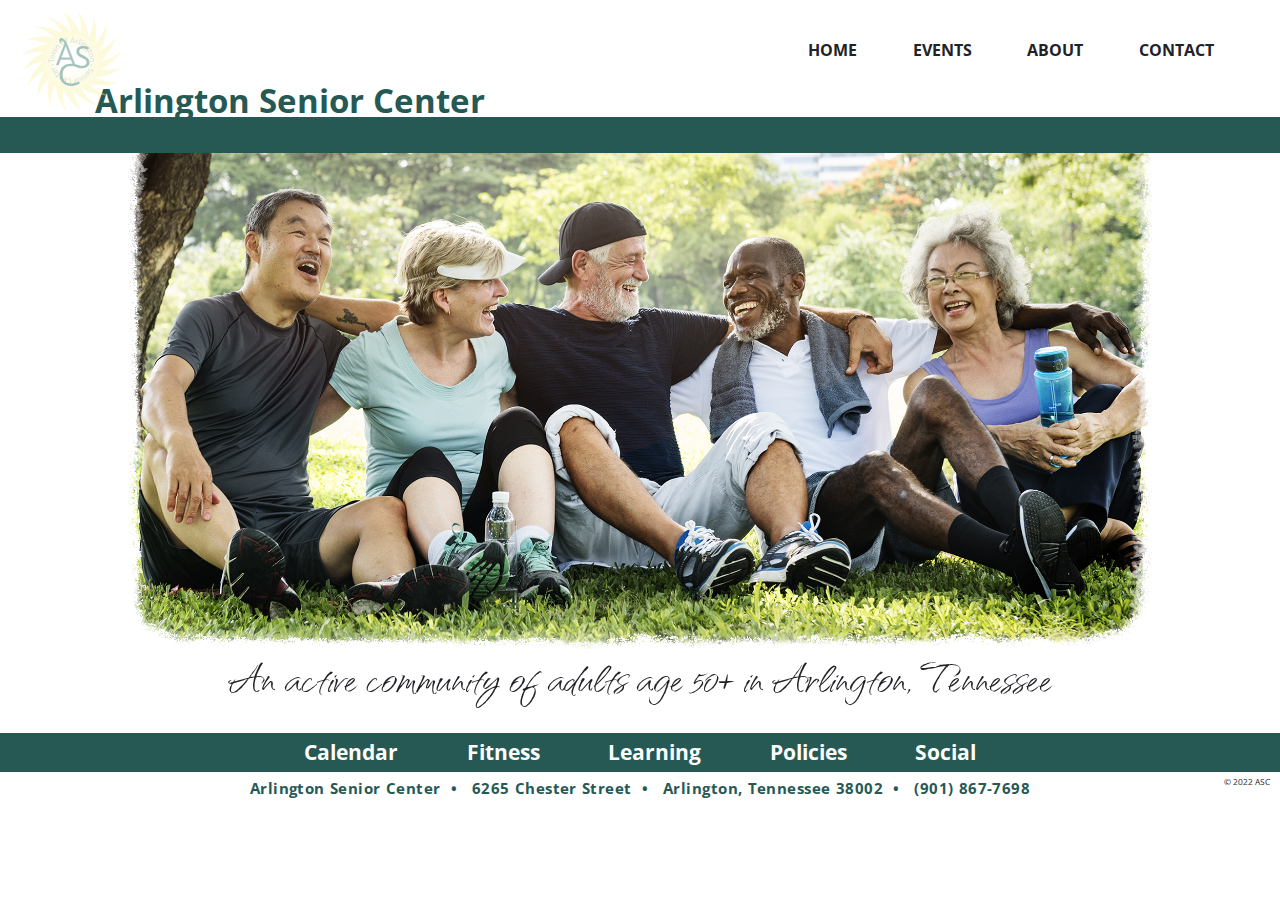
<file: index.html>
<!DOCTYPE html>
<html lang="en">
    <head>
        <meta charset="UTF-8">
        <meta http-equiv="X-UA-Compatible" content="IE=edge">
        <meta name="viewport" content="width=device-width, initial-scale=1.0">
        <title>P1 Marilyn Burnett</title>

        <!-- link to favicon -->
        <link rel="icon" href="images/favicon.ico">

        <!-- link to sytle.css -->
        <link rel="stylesheet" type="text/css" href="css/style.css" />

        <!-- Google Fonts -->
        <link rel="preconnect" href="https://fonts.googleapis.com">
        <link rel="preconnect" href="https://fonts.gstatic.com" crossorigin>
        <link href="https://fonts.googleapis.com/css2?family=Open+Sans:wght@400;700&family=Qwitcher+Grypen:wght@700&display=swap" rel="stylesheet">
    </head>

    <!-- Main Content -->
    <body>
        <div class="container">
            <header>
                <figure class="navleft">
                    <a href="index.html"><img src="images/sunlogo.svg" alt="ASC Logo" title="Sun Emblem" width="140"/></a>
                </figure>
                <nav id="navright">
                    <label for="hamburger">&#9776;</label>
                    <input type="checkbox" id="hamburger"/>
                    <div id="hamitems">
                        <a href="index.html">HOME</a>
                        <a href="events.html">EVENTS</a>
                        <a href="about.html">ABOUT</a>
                        <a href="form.html">CONTACT</a>
                    </div>
                </nav>

                <h1>Arlington Senior Center</h1>
            </header>
            
            <main>
                <figure class="center">
                    <img src="images/parkruffedge.png" alt="Active Senior Citizens" title="ASC Cover" width="2400">
                    <figcaption>
                        <h2>An active community of adults age 50+ in Arlington, Tennessee</h2>
                    </figcaption>
                </figure>
            </main>

            <footer>
                <nav class="ftrnav">
                    <ul>
                        <li><a href="calendar.html">Calendar</a></li>
                        <li><a href="fitness.html">Fitness</a></li>
                        <li><a href="learning.html">Learning</a></li>
                        <li><a href="policies.html">Policies</a></li>
                        <li><a href="social.html">Social</a></li>
                    </ul>            
                </nav>
                <p>&copy; 2022 ASC</p>
                <ul class="byline">
                    <li>&nbsp;&nbsp;Arlington Senior Center&nbsp;&nbsp;</li>
                    <li>&nbsp;&nbsp;6265 Chester Street&nbsp;&nbsp;</li>
                    <li>&nbsp;&nbsp;Arlington, Tennessee 38002&nbsp;&nbsp;</li>
                    <li>&nbsp;&nbsp;<a href="tel:9018677698">(901) 867&#8209;7698</a>&nbsp;&nbsp;</li>
                </ul>
            </footer>
        </div>   
        
    </body>
</html>
</file>
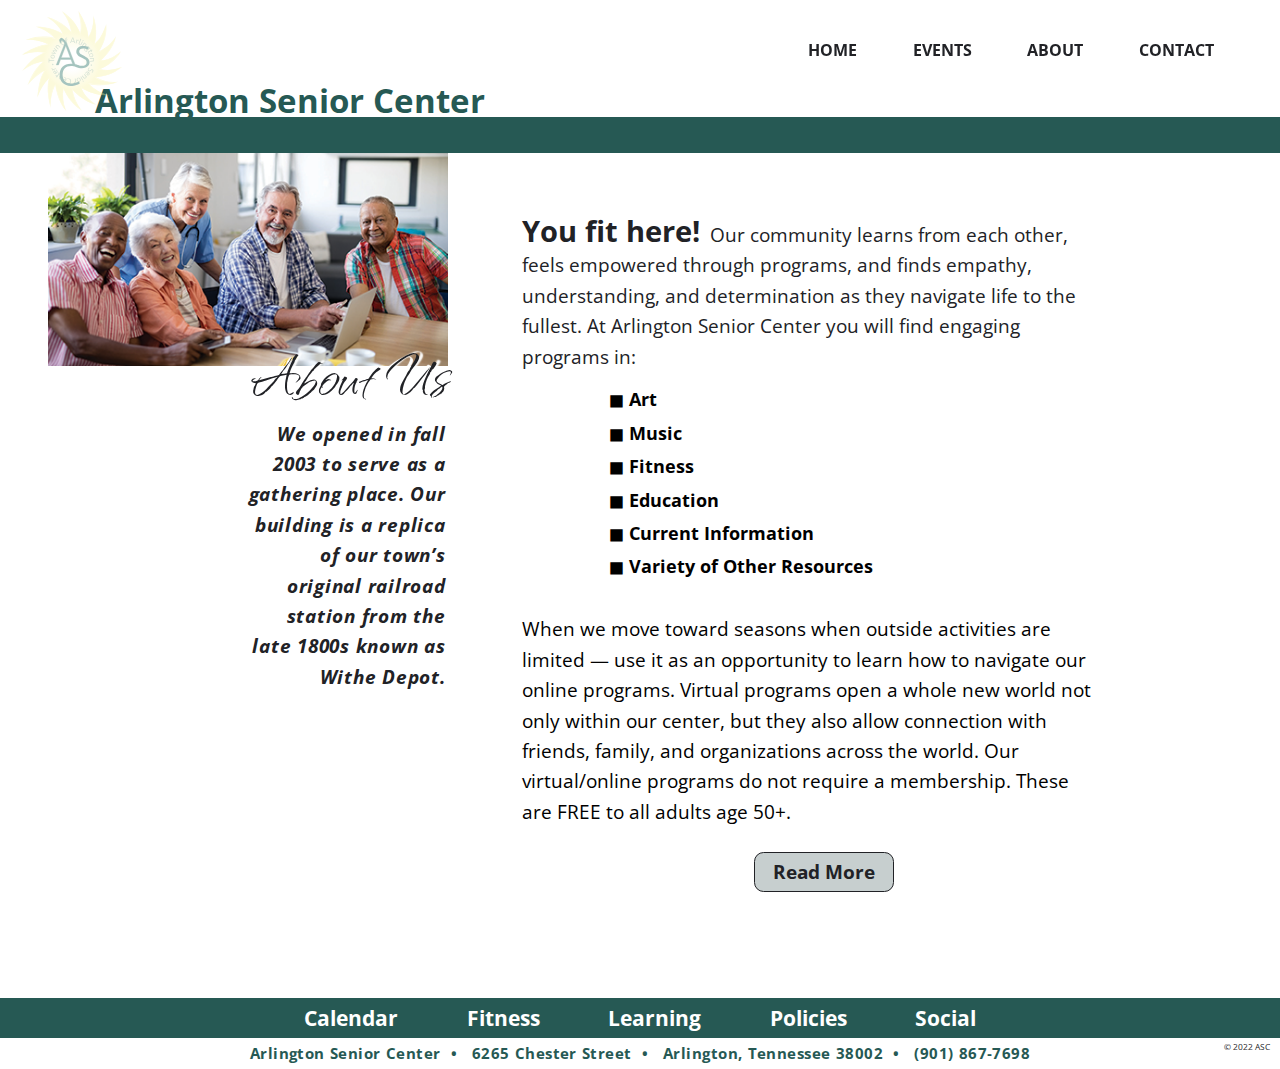
<file: about.html>
<!DOCTYPE html>
<html lang="en">
    <head>
        <meta charset="UTF-8">
        <meta http-equiv="X-UA-Compatible" content="IE=edge">
        <meta name="viewport" content="width=device-width, initial-scale=1.0">
        <title>About ASC</title>

        <!-- link to favicon -->
        <link rel="icon" href="images/favicon.ico">

        <!-- link to sytle.css -->
        <link rel="stylesheet" type="text/css" href="css/style.css" />

        <!-- Google Fonts -->
        <link rel="preconnect" href="https://fonts.googleapis.com">
        <link rel="preconnect" href="https://fonts.gstatic.com" crossorigin>
        <link href="https://fonts.googleapis.com/css2?family=Open+Sans:wght@400;700&family=Qwitcher+Grypen:wght@700&display=swap" rel="stylesheet">

        <!-- link to Javascript Library -->
        <script src="https://code.jquery.com/jquery-1.12.4.min.js"
        integrity="sha384-nvAa0+6Qg9clwYCGGPpDQLVpLNn0fRaROjHqs13t4Ggj3Ez50XnGQqc/r8MhnRDZ"
        crossorigin="anonymous"></script>
        <script src="js/jquery.elimore.js"></script>
        
    </head>

    <!-- Main Content -->
    <body>
        <div class="container">
            <header>
                <figure class="navleft">
                    <a href="index.html"><img src="images/sunlogo.svg" alt="ASC Logo" title="Sun Emblem" width="140"/></a>
                </figure>
                <nav id="navright">
                    <label for="hamburger">&#9776;</label>
                    <input type="checkbox" id="hamburger"/>
                    <div id="hamitems">
                        <a href="index.html">HOME</a>
                        <a href="events.html">EVENTS</a>
                        <a href="about.html">ABOUT</a>
                        <a href="form.html">CONTACT</a>
                    </div>
                </nav>
                
                <h1>Arlington Senior Center</h1>
            </header>
            
            <main>
                <aside class="abtleft">
                    <figure>
                        <img src="images/about.png" alt="Seniors Learning Group" title="Adults Computer Assistance" width="400">
                    </figure>
                    <h2>About Us</h2>
                    <p>We opened in fall 2003 to serve as a gathering place. Our building is a replica of our town’s original railroad station from the late 1800s known as Withe Depot.</p>
                </aside>
                <section class="abtright">
                    <article>
                        <p><em>You fit here!</em> &nbsp;Our community learns from each other, feels empowered through programs, and finds empathy, understanding, and determination as they navigate life to the fullest. At Arlington Senior Center you will find engaging programs in:</p>
                        <ul>
                            <li>&FilledSmallSquare; Art</li>
                            <li>&FilledSmallSquare; Music</li>
                            <li>&FilledSmallSquare; Fitness</li>
                            <li>&FilledSmallSquare; Education</li>
                            <li>&FilledSmallSquare; Current Information</li>
                            <li>&FilledSmallSquare; Variety of Other Resources</li>
                        </ul>
                        <div class="abtmore">
                            <p>When we move toward seasons when outside activities are limited &mdash; use it as an opportunity to learn how to navigate our online programs. Virtual programs open a whole new world not only within our center, but they also allow connection with friends, family, and organizations across the world.</p>
                            <p>Our virtual/online programs do not require a membership. These are FREE to all adults age 50+. To join in, please contact the center at <a href="tel:9018677698">(901) 867&#8209;7698</a> and we can help you get started.</p>
                            <p>Virtual programs are through Zoom with the latest privacy settings. Registration is required to make this as secure as possible. Each program we offer is also free unless noted otherwise In–person activities are limited to current members only who have submitted a membership application and $12 annual fee.</p>
                        </div>
                    </article>
                </section>
            </main>

            <footer class="abtftr">
                <nav class="ftrnav">
                    <ul>
                        <li><a href="calendar.html">Calendar</a></li>
                        <li><a href="fitness.html">Fitness</a></li>
                        <li><a href="learning.html">Learning</a></li>
                        <li><a href="policies.html">Policies</a></li>
                        <li><a href="social.html">Social</a></li>
                    </ul>            
                </nav>
                <p>&copy; 2022 ASC</p>
                <ul class="byline">
                    <li>&nbsp;&nbsp;Arlington Senior Center&nbsp;&nbsp;</li>
                    <li>&nbsp;&nbsp;6265 Chester Street&nbsp;&nbsp;</li>
                    <li>&nbsp;&nbsp;Arlington, Tennessee 38002&nbsp;&nbsp;</li>
                    <li>&nbsp;&nbsp;<a href="tel:9018677698">(901) 867&#8209;7698</a>&nbsp;&nbsp;</li>
                </ul>
            </footer>
        </div>   
        
        <script>
            $(function(){
    
              $(".abtmore").elimore();
    
            });
    
            $(function(){
    
              $(".abtmore").elimore({
                maxLength: 445
              });
    
            });
    
            $(function(){
    
              $(".abtmore").elimore({
                moreText:"Read More",
                lessText:"Read Less"
              });
    
            });
        </script> 

    </body>
</html>
</file>
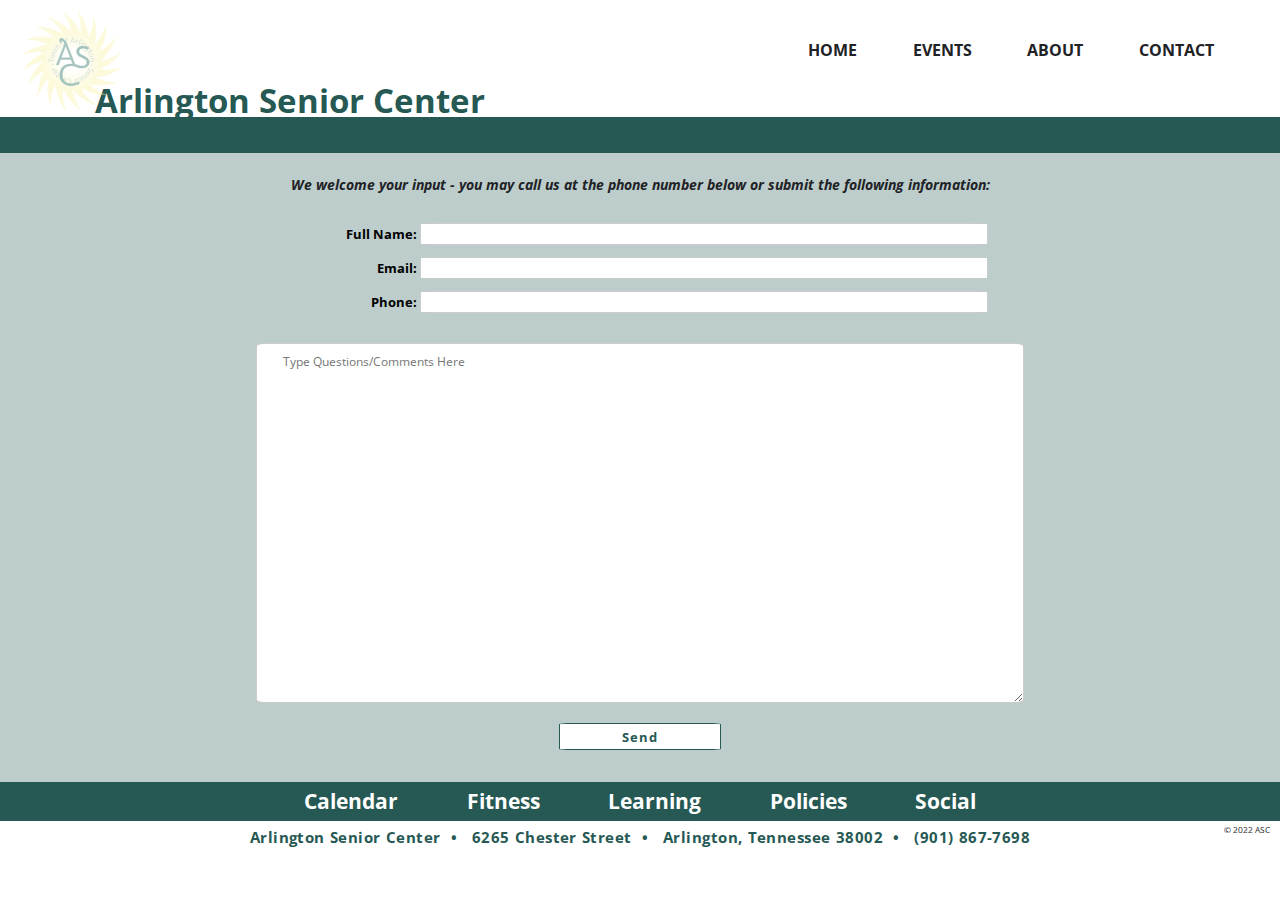
<file: contact.html>
<!DOCTYPE html>
<html lang="en">
    <head>
        <meta charset="UTF-8">
        <meta http-equiv="X-UA-Compatible" content="IE=edge">
        <meta name="viewport" content="width=device-width, initial-scale=1.0">
        <title>Contact ASC</title>

        <!-- link to favicon -->
        <link rel="icon" href="images/favicon.ico">

        <!-- link to sytle.css -->
        <link rel="stylesheet" type="text/css" href="css/style.css" />

        <!-- Google Fonts -->
        <link rel="preconnect" href="https://fonts.googleapis.com">
        <link rel="preconnect" href="https://fonts.gstatic.com" crossorigin>
        <link href="https://fonts.googleapis.com/css2?family=Open+Sans:wght@400;700&family=Qwitcher+Grypen:wght@700&display=swap" rel="stylesheet">
    </head>

    <!-- Main Content -->
    <body>
        <div class="container">
            <header>
                <figure class="navleft">
                <a href="index.html"><img src="images/sunlogo.svg" alt="ASC Logo" title="Sun Logo" width="140"/></a>
                </figure>
                <nav id="navright">
                    <label for="hamburger">&#9776;</label>
                    <input type="checkbox" id="hamburger"/>
                    <div id="hamitems">
                        <a href="index.html">HOME</a>
                        <a href="events.html">EVENTS</a>
                        <a href="about.html">ABOUT</a>
                        <a href="contact.html">CONTACT</a>
                    </div>
                </nav>

                <h1>Arlington Senior Center</h1>
            </header>
            
            <main id="contactwrap">
                <div class="container">
                    <div class="contacttext">
                      <p>We welcome your input - you may call us at the phone number below or submit the following information:</p>
                    </div>
            
                    <form class="contactform" id="test_form" name="test_form" method="POST" action="form.php" onsubmit="return validateForm(this)">
                        <div class="contactname">
                            <label for="name" class="contactinfo">Full Name:</label>
                            <input type="text" name="name" id="name" />
                        </div>
                        <div class="contactemail">
                            <label for="email" class="contactinfo">Email:</label>
                            <input type="email" name="email" id="email" />
                        </div>            
                        <div class="contactphone">
                            <label for="phone" class="contactinfo">Phone:</label>
                            <input type="tel" name="phone" id="phone" />
                        </div>
                        <div class="contactinquiry">
                            <label for="inquiry" class="contactinq"></label>
                            <textarea name="inquiry" id="inquiry" cols="100" rows="20" placeholder="Type Questions/Comments Here"></textarea>
                        </div>
                        <div class="contactsubmit">
                            <input type="submit" value="Send"/>
                        </div>
                    </form>
                  </div> 
            </main>

            <footer class="contactftr">
                <nav class="ftrnav">
                    <ul>
                        <li><a href="calendar.html">Calendar</a></li>
                        <li><a href="fitness.html">Fitness</a></li>
                        <li><a href="learning.html">Learning</a></li>
                        <li><a href="policies.html">Policies</a></li>
                        <li><a href="social.html">Social</a></li>
                    </ul>            
                </nav>
                <p>&copy; 2022 ASC</p>
                <ul class="byline">
                    <li>&nbsp;&nbsp;Arlington Senior Center&nbsp;&nbsp;</li>
                    <li>&nbsp;&nbsp;6265 Chester Street&nbsp;&nbsp;</li>
                    <li>&nbsp;&nbsp;Arlington, Tennessee 38002&nbsp;&nbsp;</li>
                    <li>&nbsp;&nbsp;<a href="tel:9018677698">(901) 867&#8209;7698</a>&nbsp;&nbsp;</li>
                </ul>
            </footer>
        </div>   
        
    </body>
</html>
</file>
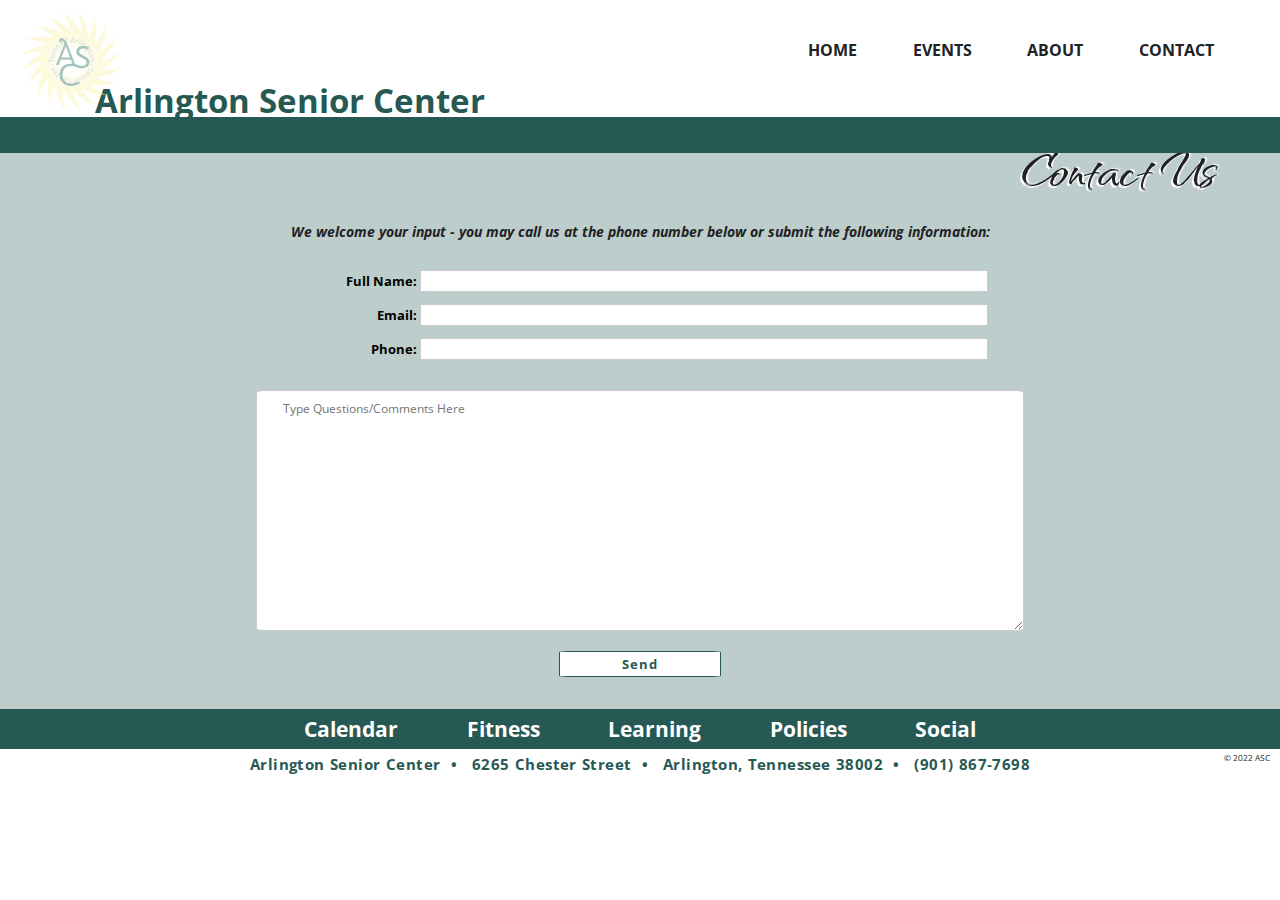
<file: form.html>
<!DOCTYPE html>
<html lang="en">
    <head>
        <meta charset="UTF-8">
        <meta http-equiv="X-UA-Compatible" content="IE=edge">
        <meta name="viewport" content="width=device-width, initial-scale=1.0">
        <title>Contact ASC</title>

        <!-- link to favicon -->
        <link rel="icon" href="images/favicon.ico">

        <!-- link to sytle.css -->
        <link rel="stylesheet" type="text/css" href="css/style.css" />

        <!-- Google Fonts -->
        <link rel="preconnect" href="https://fonts.googleapis.com">
        <link rel="preconnect" href="https://fonts.gstatic.com" crossorigin>
        <link href="https://fonts.googleapis.com/css2?family=Open+Sans:wght@400;700&family=Qwitcher+Grypen:wght@700&display=swap" rel="stylesheet">
    </head>

    <!-- Main Content -->
    <body>
        <div class="container">
            <header>
                <figure class="navleft">
                    <a href="index.html"><img src="images/sunlogo.svg" alt="ASC Logo" title="Sun Emblem" width="140"/></a>
                </figure>
                <nav id="navright">
                    <label for="hamburger">&#9776;</label>
                    <input type="checkbox" id="hamburger"/>
                    <div id="hamitems">
                        <a href="index.html">HOME</a>
                        <a href="events.html">EVENTS</a>
                        <a href="about.html">ABOUT</a>
                        <a href="form.html">CONTACT</a>
                    </div>
                </nav>

                <h1>Arlington Senior Center</h1>
            </header>
            
            <main id="contactwrap">
                <div class="container">
                    <div class="contacttext">
                        <h2>Contact Us</h2>
                        <p>We welcome your input - you may call us at the phone number below or submit the following information:</p>
                    </div>
            
                    <form class="contactform" id="test_form" name="test_form" method="POST" action="form.php" onsubmit="return validateForm(this)">
                        <div class="contactname">
                            <label for="name" class="contactinfo">Full Name:</label>
                            <input type="text" name="name" id="name" />
                        </div>
                        <div class="contactemail">
                            <label for="email" class="contactinfo">Email:</label>
                            <input type="email" name="email" id="email" />
                        </div>            
                        <div class="contactphone">
                            <label for="phone" class="contactinfo">Phone:</label>
                            <input type="tel" name="phone" id="phone" />
                        </div>
                        <div class="contactinquiry">
                            <label for="inquiry" class="contactinq"></label>
                            <textarea name="inquiry" id="inquiry" cols="100" rows="13" placeholder="Type Questions/Comments Here"></textarea>
                        </div>
                        <div class="contactsubmit">
                            <input type="submit" value="Send"/>
                        </div>

                    </form>
                </div> 
            </main>

            <footer class="contactftr">
                <nav class="ftrnav">
                    <ul>
                        <li><a href="calendar.html">Calendar</a></li>
                        <li><a href="fitness.html">Fitness</a></li>
                        <li><a href="learning.html">Learning</a></li>
                        <li><a href="policies.html">Policies</a></li>
                        <li><a href="social.html">Social</a></li>
                    </ul>            
                </nav>
                <p>&copy; 2022 ASC</p>
                <ul class="byline">
                    <li>&nbsp;&nbsp;Arlington Senior Center&nbsp;&nbsp;</li>
                    <li>&nbsp;&nbsp;6265 Chester Street&nbsp;&nbsp;</li>
                    <li>&nbsp;&nbsp;Arlington, Tennessee 38002&nbsp;&nbsp;</li>
                    <li>&nbsp;&nbsp;<a href="tel:9018677698">(901) 867&#8209;7698</a>&nbsp;&nbsp;</li>
                </ul>
            </footer>
        </div>   
        
    </body>
</html>
</file>
<file: css/style.css>
/*========== CSS Reset ==========*/
html, body, div, span, applet, object, iframe,
h1, h2, h3, h4, h5, h6, p, blockquote, pre,
a, abbr, acronym, address, big, cite, code,
del, dfn, em, img, ins, kbd, q, s, samp,
small, strike, strong, sub, sup, tt, var,
b, u, i, center,
dl, dt, dd, ol, ul, li,
fieldset, form, label, legend,
table, caption, tbody, tfoot, thead, tr, th, td,
article, aside, canvas, details, embed, 
figure, figcaption, footer, header, hgroup, 
menu, nav, output, ruby, section, summary,
time, mark, audio, video {
	margin: 0;
	padding: 0;
	border: 0;
	font-size: 100%;
	font: inherit;
	vertical-align: baseline;
}
/* HTML5 display-role reset for older browsers */
article, aside, details, figcaption, figure, 
footer, header, hgroup, menu, nav, section {
	display: block;
}
body {
	line-height: 1;
}
ol, ul {
	list-style: none;
}
blockquote, q {
	quotes: none;
}
blockquote:before, blockquote:after,
q:before, q:after {
	content: '';
	content: none;
}
table {
	border-collapse: collapse;
	border-spacing: 0;
}

/*=================================
Custom CSS
==================================*/


/*======= Universal Styling =======*/

* {
    box-sizing: border-box;
}

header {
	margin: 0;
}

header h1 {
	font-family: 'Open Sans', sans-serif;
	font-size: 1.5em;
	font-weight: bold;
	color: #265954;
	vertical-align: baseline;
	text-align: left;
	padding: 0;
	border-bottom: 1.1em solid #265954;
}

header a:hover {
	opacity: 35%;
	font-weight: bolder;
	font-stretch: extra-expanded;
}

.container {
    width: 100%;
}

body {
	font-family: 'Open Sans', sans-serif;
	font-family: 'Qwitcher Grypen', cursive;
}

main figure {
	margin: 0;
}

h2 {
	font-family: 'Qwitcher Grypen', cursive;
	font-size: 4.75em;
	color: #212226;
}

h3 {
	font-family: 'Open Sans', sans-serif;
	font-size: 1.5em;
	font-weight: bold;
	padding: .75em 0 0;
}

h4 {
	font-family: 'Open Sans', sans-serif;
	font-size: 1.063em;
	font-weight: bold;
	line-height: 118%;
	letter-spacing: .02em;
	padding: .9em 0 .25em;
}

p {
	font-family: 'Open Sans', sans-serif;
	font-size: 1em;
	line-height: 155%;
	color: #212226;
}

/*======= Menu Styling =======*/

.navleft {
	float: left;
	width: 8%;
	vertical-align: top;
	margin: 0;
	padding: 0;
}

#navright {
	float: right;
	width: 86%;
	padding: .9em 2.5% 0 .1%;
	vertical-align: top;
	text-align: right;
	margin: 0;
	font-family: 'Open Sans', sans-serif;
	font-size: .938em;
}


/*======= Main Styling =======*/

.center img {
	max-width: 100%;
	align-items: center;
	vertical-align: top;
	margin: 0;
}

.center figcaption h2 {
	font-size: 2em;
	text-align: center;
	vertical-align: top;
	padding: 0 4%;
	margin: 0 0 .6em;
}


/*======= Footer Styling =======*/

.ftrnav {
	text-align: center;
}

footer {
	background-color: #ffffff;
	height: 2.1em;
	padding: .3em 0 0;
	font-family: 'Open Sans', sans-serif;
	font-size: .875em;
}

footer nav ul li {
	background-color: #265954;
	padding: 3.5% 0;
	vertical-align: middle;
}

footer nav li a {
	font-size: 1.15em;
	color: #ffffff;
	font-weight: bold;
}

footer p {
	font-size: .4em;
	text-align: right;
	padding: .1em .75%;
}

footer a:hover {
	opacity: 60%;
	text-transform: uppercase;
}

footer ul a {
	text-decoration: none;
	color: #265954;
}

footer ul li a:hover {
	font-weight: bolder;
	letter-spacing: .04em;
}

.byline {
	text-align: center;
}

.byline li {
	clear: both;
	display: block;
	font-family: 'Open Sans', sans-serif;
	font-size: .875em;
	font-weight: bold;
	color: #265954;
	text-align: center;
	margin: 0;
	vertical-align: top;
	padding: 0;
	word-spacing: .05em;
	letter-spacing: .03em;
	line-height: 1.5em;
}

.byline li::after {
	display: none;
}


/*=================================
Events Page
==================================*/

.eventspage h2 {
	font-size: 3.875em;
	font-weight: bolder;
	text-align: right;
	text-shadow: .04em -.02em .02em #ffffff, -.04em .03em .01em #ffffff;
	margin: 0;
	line-height: 55%;
	padding: 0 5% 0;
}

.events {
	margin: 0 8% 2em;
}

.events figure {
	text-align: center;
	border-radius: .25em;
}

img[alt="Creating"] {
	max-width: 100%;
	padding: 1em 0 0;
}

img[alt="Meal Prep"] {
	display: none;
}

img[alt="Dancing"] {
	max-width: 100%;
	padding: 1em 0 0;
}

img[alt="Adult Student"] {
	max-width: 100%;
	padding: 1em 0 0;
}

img[alt="Light Weights"] {
	display: none;
}

img[alt="Adults Stretching"] {
	max-width: 100%;
	padding: 1em 0 0;
}

img[alt="Using Stability Balls"] {
	display: none;
}

.go-top {
	  display: block;
	  width: 1.25em;
	  height: 1.25em;
	  line-height: 1.5em;
	  text-align: center;
	  font-size: 2.25em;
	  font-weight: bold;
	  position: fixed;
	  bottom: -1em;
	  right: .25em;
	  -webkit-transition: all 1s ease;
	  -moz-transition: all 1s ease;
	  -o-transition: all 1s ease;
	  transition: all 1s ease;
	  background-color: rgba(33, 34, 38, 23%);
	  color: #FFFFFF;
	  text-decoration: none;
	  -moz-border-radius: 5px;
	  -webkit-border-radius: 5px;
	  border-radius: .25em;
}
	
.go-top.show {
	bottom: .5em;
}

.go-top:hover {
	background-color:rgb(30, 64, 64);
	color:#FFFFFF;
	font-weight: bolder;
}


/*=================================
About Page
==================================*/

.abtleft {
	display: block;
	float: left;
	width: 100%;
	text-align: left;
}

.abtright {
	display: block;
	float: right;
	width: 100%;
	margin: .5em 0;
}

.abtleft img {
	max-width: 100%;
	margin: 0;
}

.abtleft h2 {
	font-size: 3.5em;
	text-align: right;
	text-shadow: .05em -.03em .02em #ffffff, -.08em .04em .01em #ffffff;
	margin: 0;
	line-height: 14%;
	padding: 0 6% .5em;
}

.abtleft p {
	padding: 0 6%;
	font-size: 1em;
	letter-spacing: .04em;
	line-height: 135%;
	font-weight: bold;
	font-style: italic;
}

.abtright article {
	padding: .5em 6% .75em;
}

.abtright article p {
	line-height: 160%;
	padding: 1em 0 .5em;
}

article p em {
	font-size: 1.25em;
	font-weight: bold;
}

article ul li {
	font-family: 'Open Sans', sans-serif;
	font-size: .9em;
	font-weight: bold;
	line-height: 160%;
	padding: 0 0 .2em;
	text-indent: 8%;
}

.abtmore {
	font-family: 'Open Sans', sans-serif;
	font-size: 1em;
	line-height: 160%;
	padding: 1em 0;
}

.abtmore > a {
	display: block;
	padding: .3em 2%;
	width: 39%;
	margin: 1.3em 30% 2em;
	text-align: center;
	text-decoration: none;
	color:#212226;
	font-weight: bold;
	border-radius: .5em;
	background-color: rgba(30, 64, 64, 25%);
	border: .1em solid #212226;
}

.abtmore a:hover, a:active {
	color: #ffffff;
	font-weight: bolder;
	background-color:#1e4040;
}

.abtftr {
	clear: both;
}


/*=================================
Contact/Form Page
==================================*/

#contactwrap {
	clear: both;
	background-color: rgba(38, 89, 84, 30%);
	max-width: 100%;
	margin: 0;
	height: auto;
	overflow: auto;
}

#contactwrap h2 {
	font-size: 3.875em;
	font-weight: bolder;
	text-align: right;
	text-shadow: .04em -.02em .02em #ffffff, -.04em .03em .01em #ffffff;
	margin: 0;
	line-height: 55%;
	padding: 0 5% .2em;
}

.contacttext p {
	font-family: 'Open Sans', sans-serif;
	font-size: .875em;
	font-weight: bold;
	font-style: italic;
	text-align: center;
	line-height: 160%;
	padding: 1.5em 10%;
}

.contactform {
	margin: 0 10% 2em;
	text-align: center;
}

.contactform label {
	font-family: 'Open Sans', sans-serif;
	font-size: .813em;
	font-weight: bold;
	text-align: right;
}

.contactname,
.contactemail,
.contactphone {
	text-align: right;
	margin-right: 16%;
}

.contactname input,
.contactemail input,
.contactphone input {
	text-align: left;
	width: 66%;
	margin: .5em 0;
}

.contactform input, textarea {
	font-family: 'Open Sans', sans-serif;
	font-size: .75em;
	text-align: left;
	padding: .125em 2%;
	border: .15em solid rgba(0, 0, 0, 20%);
	border-radius: 5%;
}

.contactform input:hover, textarea:hover {
	border: .13em solid #000000;
}

.contactinquiry {
	margin: 1.5em 0 1em;
}

.contactform textarea {
	font-family: 'Open Sans', sans-serif;
	font-size: .75em;
	border-radius: 1%;
	max-width: 100%;
	padding: .75em 2.5%;
}

.contactsubmit input {
	background: #ffffff;
	border: .15em solid rgb(38, 89, 84);
	padding: .25em 6%;
	font-size: .813em;
	font-weight: bold;
	color: #265954;
	letter-spacing: .08em;
}

.contactsubmit input:hover {
	background: rgba(38, 89, 84, 20%);
	border: .2em solid rgb(38, 89, 84, 45%);
	text-transform: uppercase;
	font-weight: bolder;
}

.contactsubmit input:active {
	background: #265954;
	border: .15em solid #212226;
	color: #ffffff;
	font-weight: bolder;
	text-transform: uppercase;
}

.contactftr {
	background-color: rgba(38, 89, 84, 30%);
	margin: 0;
}

.replytext {
	font-family: 'Open Sans', sans-serif;
	font-size: 1em;
	color: #212226;
	text-align: center;
	margin: 2em 8%;
	padding: .5em 0;
}

.replytext h1 {
	font-weight: bold;
}


/*=================================
Media Querries
==================================*/


/*======= Small Screens =======*/

@media only screen and (min-width: 320px) {

	#hamitems {
		width: 100%;
		position: sticky;
		top: 0;
	}
	
	#hamitems a {
		box-sizing: border-box;
		display: block;
		width: 100%;
		padding: .625em 2.75%;
		color: #212226;
		font-weight: bold;
		text-decoration: none;
		text-align: right;
	}
	
	#hamitems a:hover {
		opacity: 80%;
		color: #265954;
		font-weight: bolder;
		background-color: #ffffff;
	}
	
	#navright label {
		display: inline-block;
		color: #212226;
		font-size: 2.5em;
		padding: .625em 3% .4em 0;
	}
	
	#hamitems {
		display: none;
	}
	
	#navright input:checked ~ #hamitems {
		display: block;
	}
	
	#hamburger {
		display: none;
	}

}


/*======= Small Devices =======*/

@media only screen and (min-width: 576px) {

	header h1 {
		font-size: 1.5em;
	}

	.center figcaption h2 {
		font-size: 2.5em;
		margin: 0 0 .7em;
	}

	footer nav li a {
		font-size: 1.5em;
		font-weight: bold;
	}

/*------Events Page------*/

	.eventspage h2 {
		font-size: 4em;
	}

/*-------About Page-------*/

	.abtleft h2 {
		font-size: 4em;
		padding: 0 30% .5em 0;
	}

	article ul li {
		text-indent: 15%;
	}

	.abtmore {
		padding: 1.25em 0;
	}
	
	.abtmore > a {
		padding: .3em 1%;
		width: 23%;
		margin: 1.3em 39% 2em;
	}
	
}


/*======= Medium Devices =======*/

@media only screen and (min-width: 768px) {

	#hamitems {
		padding: 2em 0 1em;
		display: flex;
		justify-content: flex-end;
	}

	#hamitems a {
		color: #212226;
		flex-grow: 0;
		flex-shrink: 0;
		flex-basis: 0;
	}

	#navright label, #hamburger {
		display: none;
	}

	.navleft {
		width: 10%;
	}

	#navright {
		width: 80%;
		padding: .2em 2.5%;
	}

	header h1 {
		clear: none;
		text-indent: .7em;
		padding: 1em .125% 0;
	}

	.center img {
		padding: 0 10%;
	}

	.center figcaption h2 {
		font-size: 2.625em;
		padding: 0;
		margin: 0 0 .5em;
	}

	footer {
		background-color: #265954;
	}

	footer nav ul li {
		padding: .25em 2.52%;
		display: inline-block;
	}

	footer nav li a {
		font-size: 1em;
	}

	footer p {
		padding: .5em .75% 0;
	}

	.byline li {
		font-size: .8em;
		display: inline-block;
		line-height: .6%;
	}

	.byline li:not(:last-child):after {
		display: contents;
		content: "•";
	}

/*------Events Page------*/

	h3 {
		padding: .75em 8% 0;
	}

	h4 {
		letter-spacing: 0;
		padding: .8em 8% .25em;
	}

	p {
		font-size: 1em;
		padding: 0 8% .5em;
	}

	.eventsmain {
		display: flex;
		min-height: 100vh;
		flex-flow: column wrap;
		justify-content: space-around;
	}

	.eventspage h2 {
		font-size: 4.15em;
		padding: 0 5% .2em;
	}

	.events {
		margin: 0 4% 1.5em;
		display: flex;
	}

	.eventscol1 {
		flex: 1 auto;
	}

	.eventscol2 {
		flex: 1 auto;
	}

	.eventscol3 {
		flex: 1 auto;
	}

	img[alt="Creating"] {
		max-width: 80%;
		padding: .5em 0 0;
	}

	img[alt="Meal Prep"] {
		display: unset;
		max-width: 75%;
		padding: .5em 0 0;
	}

	img[alt="Dancing"] {
		max-width: 75%;
		display: none;
	}

	img[alt="Adult Student"] {
		max-width: 65%;
		padding: .5em 0 0;
	}

	img[alt="Light Weights"] {
		display: unset;
		max-width: 85%;
		padding: .5em 0 0;
	}

	img[alt="Adults Stretching"] {
		display: none;
		max-width: 85%;
	}
		
	.go-top.show {
		bottom: 2em;
	}

/*-------About Page-------*/

	.abtleft {
		display: inline-block;
		clear: both;
		width: 35%;
		text-align: right;
	}

	.abtright {
		display: inline-block;
		width: 60%;
	}

	.abtleft h2 {
		font-size: 4.15em;
		padding: 0 0 .5em;
	}

	.abtleft p {
		padding: 0 .5% 1.563em 42%;
		font-size: 1.063em;
		line-height: 160%;
	}

	.abtright article {
		padding: .5em 18% .75em .5%;
	}

	.abtright article p {
		padding: 1em 0 .5em;
	}

	article ul li {
		text-indent: 0;
	}

	.abtmore {
		padding: 1em 0;
	}
	
	.abtmore > a {
		padding: .2em .4%;
		width: 31%;
		margin: 1.3em 34% 2em;
	}

/*------Contact Page------*/

	.contactftr {
		background-color: rgb(38, 89, 84);
		margin: 0;
	}
}


/*======= Large Devices =======*/

@media only screen and (min-width: 992px) {

	header h1 {
		font-size: 1.875em;
		text-indent: 0;
	}

	.center figcaption h2 {
		font-size: 3em;
	}

	footer {
		height: 2.4em;
		padding: .4em 0 0;
	}

	footer p {
		font-size: .5em;
		padding: .95em .75% 0;
	}

	footer nav li a {
		font-size: 1.15em;
	}

	.byline li {
		font-size: .875em;
		line-height: .5%;
	}

/*------Events Page------*/

	.eventspage h2 {
		font-size: 4.5em;
		padding: 0 5% 0;
	}

	img[alt="Using Stability Balls"] {
		display: unset;
		max-width: 85%;
		padding: .5em 0 0;
	}
	
	.go-top.show {
		bottom: 2.7em;
	}

/*-------About Page-------*/

	.abtleft h2 {
		font-size: 4.5em;
	}

	.abtleft p {
		padding: 0 .5% 1.563em 50%;
	}

	.abtright article {
		padding: 1em 27% .75em .5%;
	}

	article p em {
		font-size: 1.32em;
	}

	.abtmore {
		padding: 1.25em 0;
	}
	
	.abtmore > a {
		padding: .3em .5%;
		width: 26%;
		margin: 1.3em 35% 2em;
	}

}


/*======= Extra Lg Devices =======*/

@media only screen and (min-width: 1200px) {

	#navright {
		width: 85%;
		font-size: 1em;
		padding: 0 3%;
	}

	header h1 {
		font-size: 2.063em;
		padding: 0 .05% 0;
		text-indent: -1em;
	}

	.center figcaption h2 {
		font-size: 3.5em;
	}

	footer {
		height: 2.8em;
	}

	footer nav li a {
		font-size: 1.5em;
	}

	footer p {
		font-size: .6em;
	}

	.byline li {
		font-size: 1.063em;
		line-height: .6%;
	}

/*------Events Page------*/

	.eventspage h2 {
		font-size: 4.75em;
	}

	.events {
		margin: 0 4% 2em;
	}

	.go-top {
		right: .7em;
  	}  

/*-------About Page-------*/

	.abtleft h2 {
		font-size: 4.75em;
	}

	.abtleft p {
		padding: 0 .5% 1.563em 55%;
		font-size: 1.188em;
		letter-spacing: .04em;
	}

	.abtright article {
		padding: 2.25em 23% 2em 1.25%;
	}

	.abtright article p {
		font-size: 1.188em;
		padding: 1em 0 .7em;
	}

	article ul li {
		font-size: 1.1em;
		padding: 0 0 .3em;
		text-indent: 15%;
	}

	article p em {
		font-size: 1.5em;
	}

	.abtmore {
		font-size: 1.188em;
		padding: 1.5em 0;
	}
	
	.abtmore > a {
		padding: .2em .5%;
		width: 24%;
		margin: 1.3em 40% 2em;
	}

}
</file>
